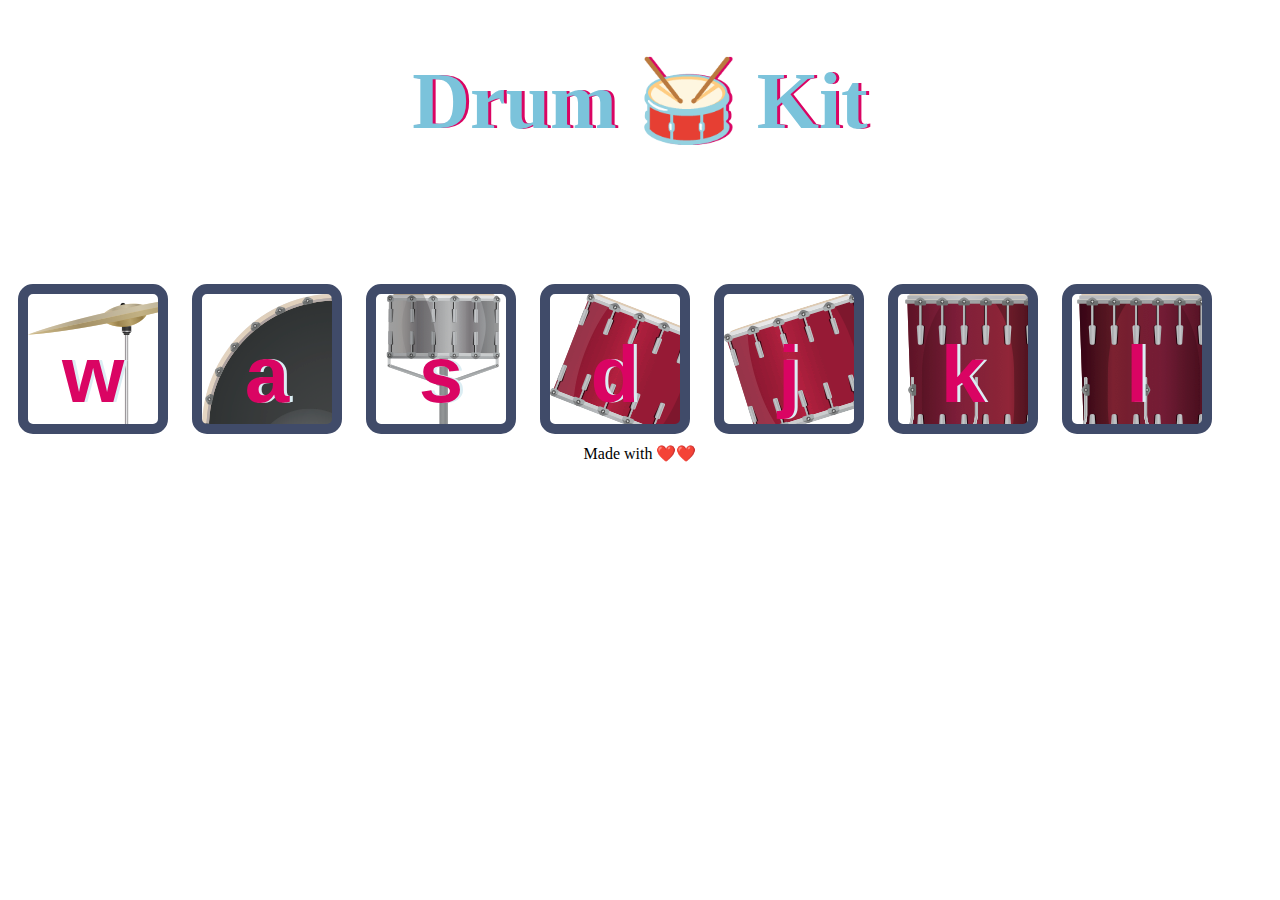
<file: drum.html>
<!DOCTYPE html>
<html lang="en">
<head>
    <meta charset="UTF-8">
    <meta http-equiv="X-UA-Compatible" content="IE=edge">
    <meta name="viewport" content="width=device-width, initial-scale=1.0">
    <title>Drumkit</title>
    <link rel="stylesheet" type="text/css" href="style.css" >
</head>
<body>
    <h1 id="title">Drum 🥁 Kit</h1>
  <div class="set">
    <button class="w drum">w</button>
    <button class="a drum">a</button>
    <button class="s drum">s</button>
    <button class="d drum">d</button>
    <button class="j drum">j</button>
    <button class="k drum">k</button>
    <button class="l drum">l</button>
    <footer>
        Made with ❤️❤️
      </footer>
      <script type="text/javascript" src="jscript.js"></script>
  </div>
</body>
</html>
</file>
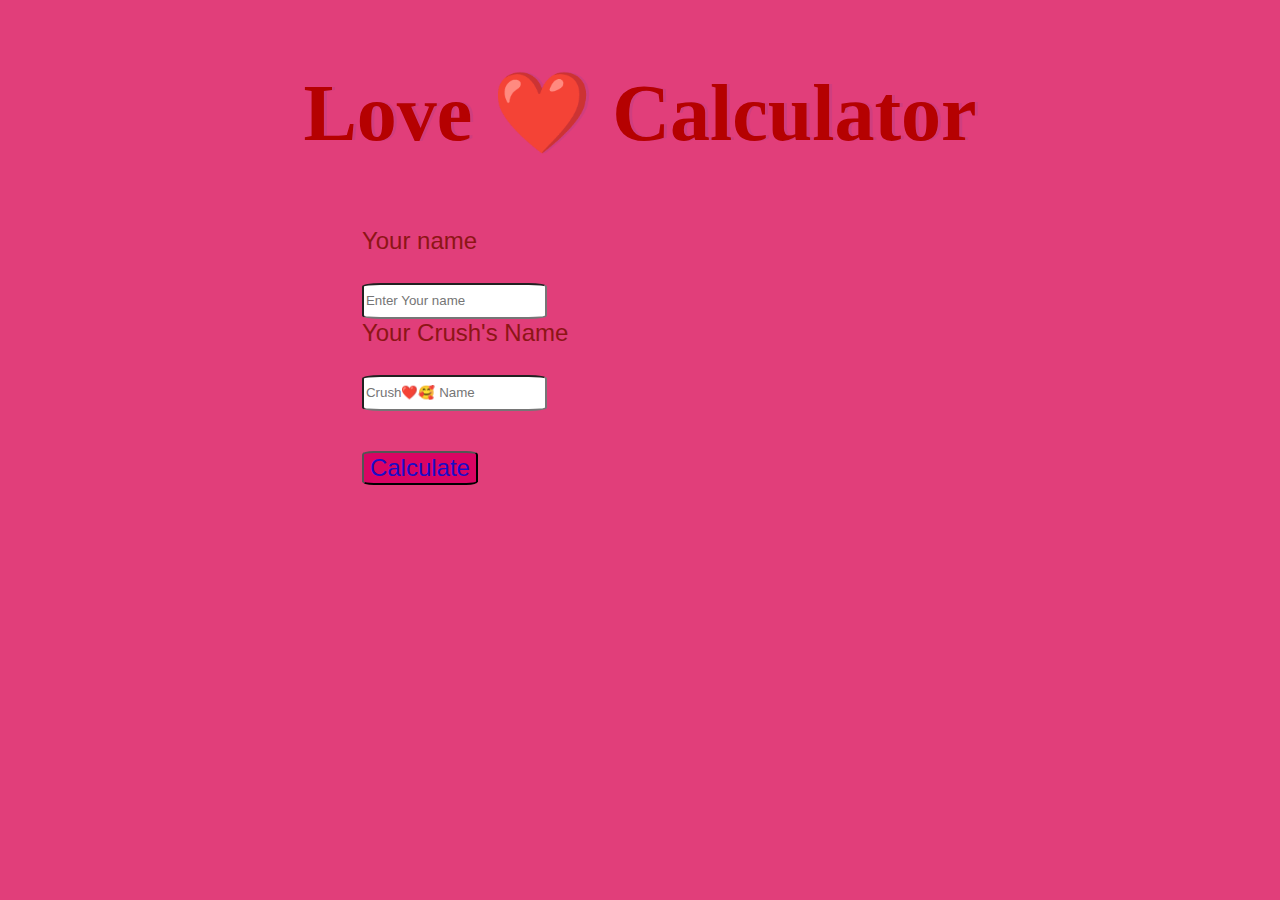
<file: lovecal.html>
<!DOCTYPE html>
<html lang="en" id="html2">
<head>
    <meta charset="UTF-8">
    <meta http-equiv="X-UA-Compatible" content="IE=edge">
    <meta name="viewport" content="width=device-width, initial-scale=1.0">
    <title>loveCalculator</title>
    <link rel="stylesheet" type="text/css" href="style.css" >
</head>
<body id="bo2">
  <h2 id="lch">Love ❤️ Calculator</h2>
   <div class="gr1">
    <div class="div1">
        <form  onsubmit="return funct()">
        <div class="form1">
            <label  id="l1">Your name<br><br></label>
            <input type="text" id="fname1" placeholder="Enter Your name" name="fname1">
        </div>
    </div>
    <div class="div2">
        <div class="form2">
            <label id="l1">Your Crush's Name<br><br></label>
            <input type="text" id="fname2" placeholder="Crush❤️🥰 Name" name="fname2">
        </div>
    </div>
    <button type="submit" id="cal">Calculate</button>
</form>
   </div>
    <script type="text/javascript" src="jscript2.js"></script>
</body>
</html>
</file>
<file: style.css>
html{
    width: 100%;
    height: 100%;
}
#bo2{
    background-color: #e13e7a;
}
#bo{
    background-image: url("images/pexels.jpg");
    background-repeat: no-repeat;
    background-position: center;
    background-size: cover;
    width: 100%;
    height: 100%;
}
h1 {
    font-size: 5rem;
    color: #7bc3db;
    text-shadow: 3px 0 #DA0463;
    text-align: center;
  
  }
  #lch{
    font-size: 5rem;
  color: #b50101;
  text-shadow: 3px 0 #cf3e7f;
  text-align: center;
  }

.drum{
    outline: none;
  border: 10px solid #404B69;
  font-size: 5rem;
  line-height: 2;
  font-weight: 900;
  color: #DA0463;
  text-shadow: 3px 0 #DBEDF3;
  border-radius: 15px;
  display: inline-block;
  width: 150px;
  height: 150px;
  text-align: center;
  margin: 10px;
  background-color: white;
}
footer{
    text-align: center;
}
.set{
    margin: 10% auto;
}
.drum:hover{
    color: darkgreen;
}

.w{
background-image: url("images/crash.png");
}
.a{
    background-image: url("images/kick.png");
}
.s{
    background-image: url("images/snare.png");
}
.d{
    background-image: url("images/tom1.png");
}
.j{
    background-image: url("images/tom2.png");
}
.k{
    background-image: url("images/tom3.png");
}
.l{
    background-image: url("images/tom4.png");
}
.div1{
    position: relative;
    left: 28%;
}
.div2{
    position: relative;
    left: 28%;
    
}
#l1{
    font-size: 1.5rem;
    color: #8d1515;
    font-family: 'Franklin Gothic Medium', 'Arial Narrow', Arial, sans-serif;
}
#cal{
   background-color: #DA0463;
   color: rgb(26, 13, 200);
   border-radius: 10%;
   top: 40px;
   left: 28%;
   font-size: 1.5rem;
   position: relative;
}
#cal:hover{
    background-color: #2d70b7;
    color: rgb(240, 7, 7);
}
#fname1{
height: 30px;
border-radius: 10%;
}
#fname2{
    height: 30px;
    border-radius: 10%;
}
#d1:hover{
    font-size: 32px;
    background-color: #c92121;
    color: #2d70b7;
}
#d2:hover{
    font-size: 32px;
    background-color: #b81919;
 color: #2d70b7;
}
#d1{
    position: relative;
    font-size: 30px;
    
 background-color: #b64545;
 color: #2d70b7;
}

#d2{
    position: relative;
    font-size: 30px;
    background-color: #b64545;
 color: #2d70b7;
}
#fr{
    position: absolute;
    top: 30%;
    left: 30%;
}
</file>
